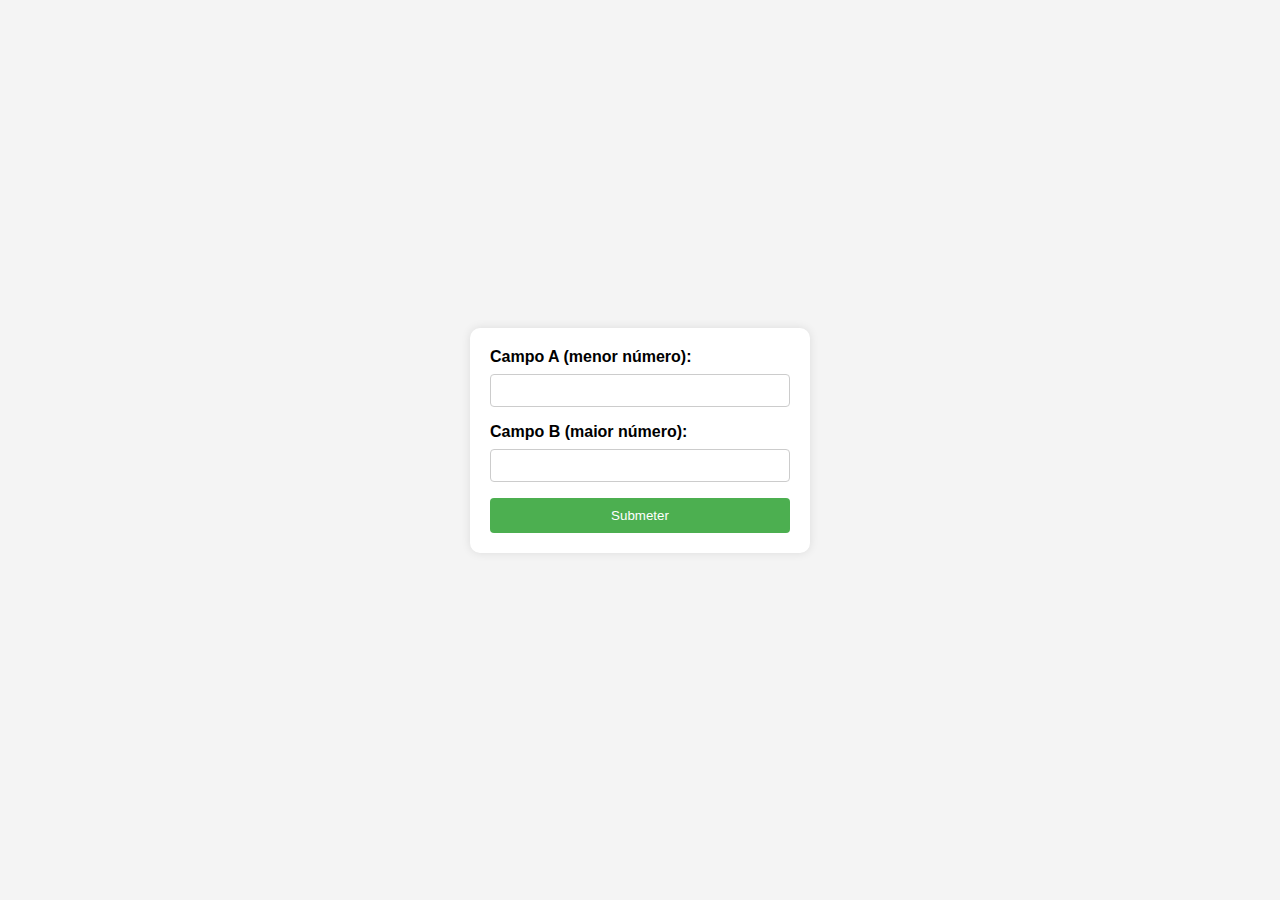
<file: exercicio_dois/index.html>
<!DOCTYPE html>
<html lang="pt-br">
<head>
  <meta charset="UTF-8">
  <meta name="viewport" content="width=device-width, initial-scale=1.0">
  <link rel="stylesheet" href="styles.css">
  <title>Formulário de Validação</title>
</head>
<body>

  <form id="meuFormulario">
    <label for="campoA">Campo A (menor número):</label>
    <input type="number" id="campoA" name="campoA" required>

    <label for="campoB">Campo B (maior número):</label>
    <input type="number" id="campoB" name="campoB" required>

    <button type="button" onclick="validarFormulario()">Submeter</button>
  </form>

  <div id="mensagem"></div>

  <script src="script.js"></script>
</body>
</html>
</file>
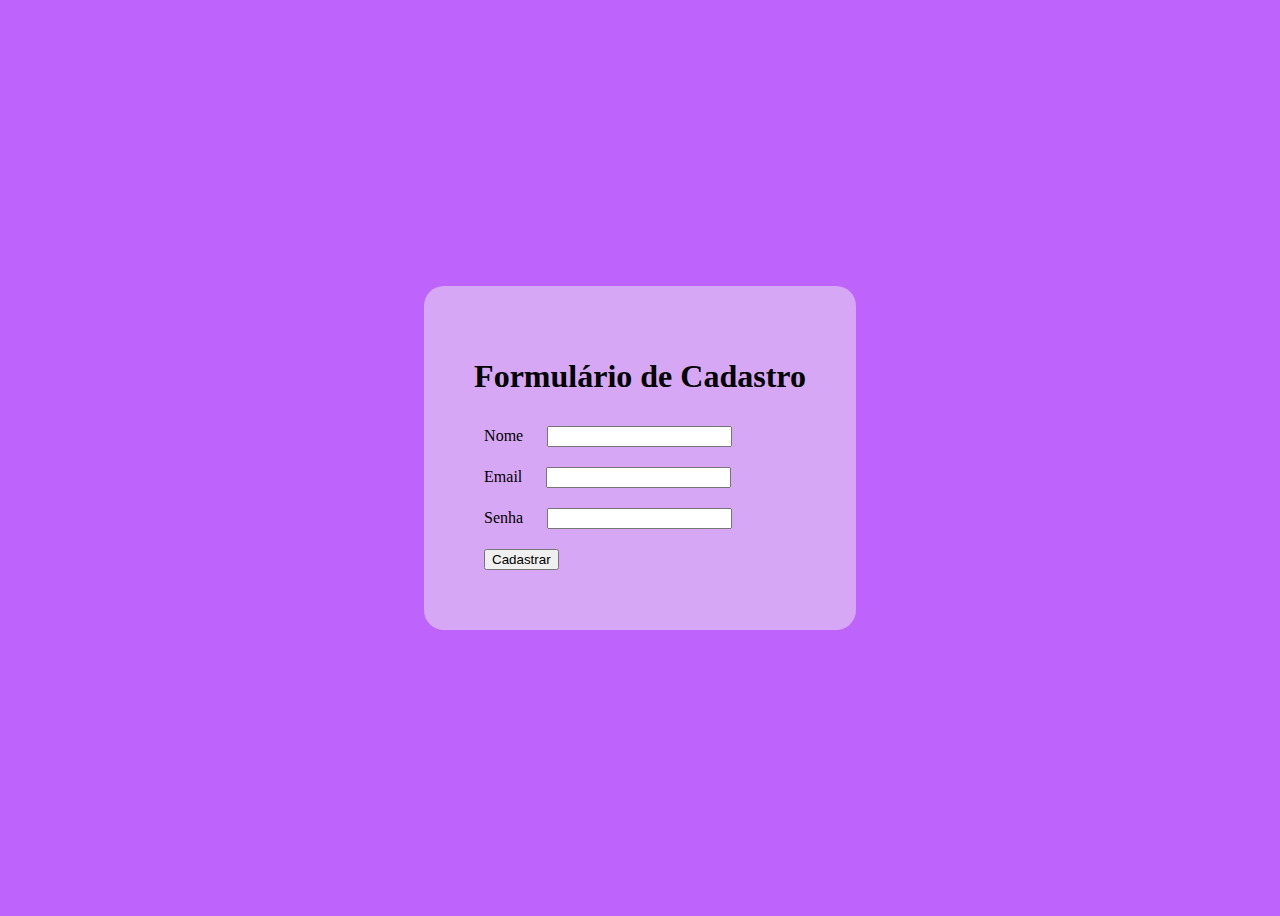
<file: exercicio.html>
<!DOCTYPE html>
<html lang="en">
<head>
    <meta charset="UTF-8">
    <meta name="viewport" content="width=device-width, initial-scale=1.0">
    <link rel="stylesheet" href="exercicio.css" />
    
    <title>Document</title>
</head>
<body>
    <main>
    <form>
        <h1>Formulário de Cadastro</h1>
        <label for="name">Nome</label>
        <input id="name" type="text">
        <br>
        <label for="email">Email</label>
        <input id="email" type="email">
        <br>
        <label for="password">Senha</label>
        <input id="password" type="password">
        <br>
        <button type="submit">Cadastrar</button>
    </form>
</main>
</body>
</html>
</file>
<file: exercicio_dois/styles.css>
body {
    font-family: 'Segoe UI', Tahoma, Geneva, Verdana, sans-serif;
    display: flex;
    flex-direction: column;
    align-items: center;
    justify-content: center;
    height: 100vh;
    margin: 0;
    background-color: #f4f4f4; /* Cor de fundo suave */
  }
  
  form {
    display: flex;
    flex-direction: column;
    width: 300px;
    padding: 20px;
    background-color: #fff; /* Cor de fundo do formulário */
    border-radius: 10px;
    box-shadow: 0 0 10px rgba(0, 0, 0, 0.1); /* Sombra suave */
  }
  
  label {
    margin-bottom: 8px;
    font-weight: bold;
  }
  
  input {
    padding: 8px;
    margin-bottom: 16px;
    border: 1px solid #ccc;
    border-radius: 4px;
  }
  
  button {
    padding: 10px;
    background-color: #4caf50; /* Cor de fundo do botão */
    color: #fff; /* Cor do texto do botão */
    border: none;
    border-radius: 4px;
    cursor: pointer;
  }
  
  button:hover {
    background-color: #45a049; /* Cor de fundo do botão ao passar o mouse */
  }
  
  #mensagem {
    margin-top: 20px;
  }
  
  #mensagem p {
    margin: 0;
    padding: 10px;
    border-radius: 4px;
    font-weight: bold;
  }
</file>
<file: exercicio.css>
body,
main {
    display: flex;
    align-items: center;
    justify-content: center;
    background-color: rgb(191, 99, 253);
    height: 100vh;
}

form {
    background-color: rgba(224, 199, 241, 0.692);
    border-radius: 20px;
    padding: 50px;
    align-items: center;
}

label,
input, button {
    margin: 10px ;
}
</file>
